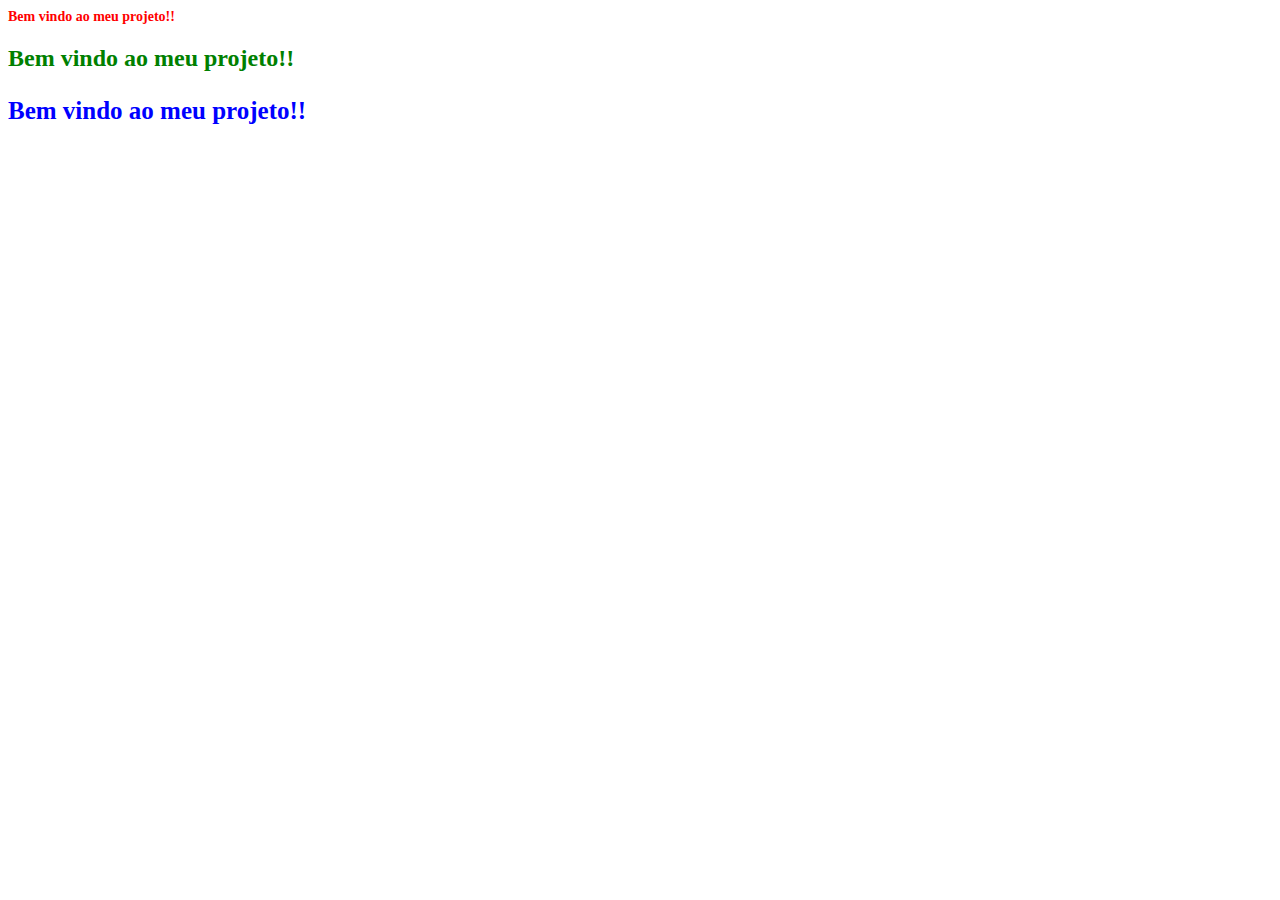
<file: projeto 1 - Criando nosso CSS/index.html>
<!DOCTYPE html>
<html lang="pt-br">

<head>
    <meta charset="UTF-8">
    <meta name="viewport" content="width=device-width, initial-scale=1.0">
    <link rel="stylesheet" href="style.css">

    <title>Meu Primeiro Site</title>
    <style>
        h2 {
            color: green;
        }
    </style>
</head>

<body>

    <!--
    1. Inline CSS - Direto no nosso html, ou tag. (Não é uma boa prática)
    2. CSS Interno - Direto no seu html na tag style
    3. CSS Externo - Criar um arquivo separado .css com seu estilo.
    -->


    <h1 style="color:red; font-size: 14px;">Bem vindo ao meu projeto!!</h1>
    <h2>Bem vindo ao meu projeto!!</h2>
    <h3>Bem vindo ao meu projeto!!</h3>
</body>

</html>
</file>
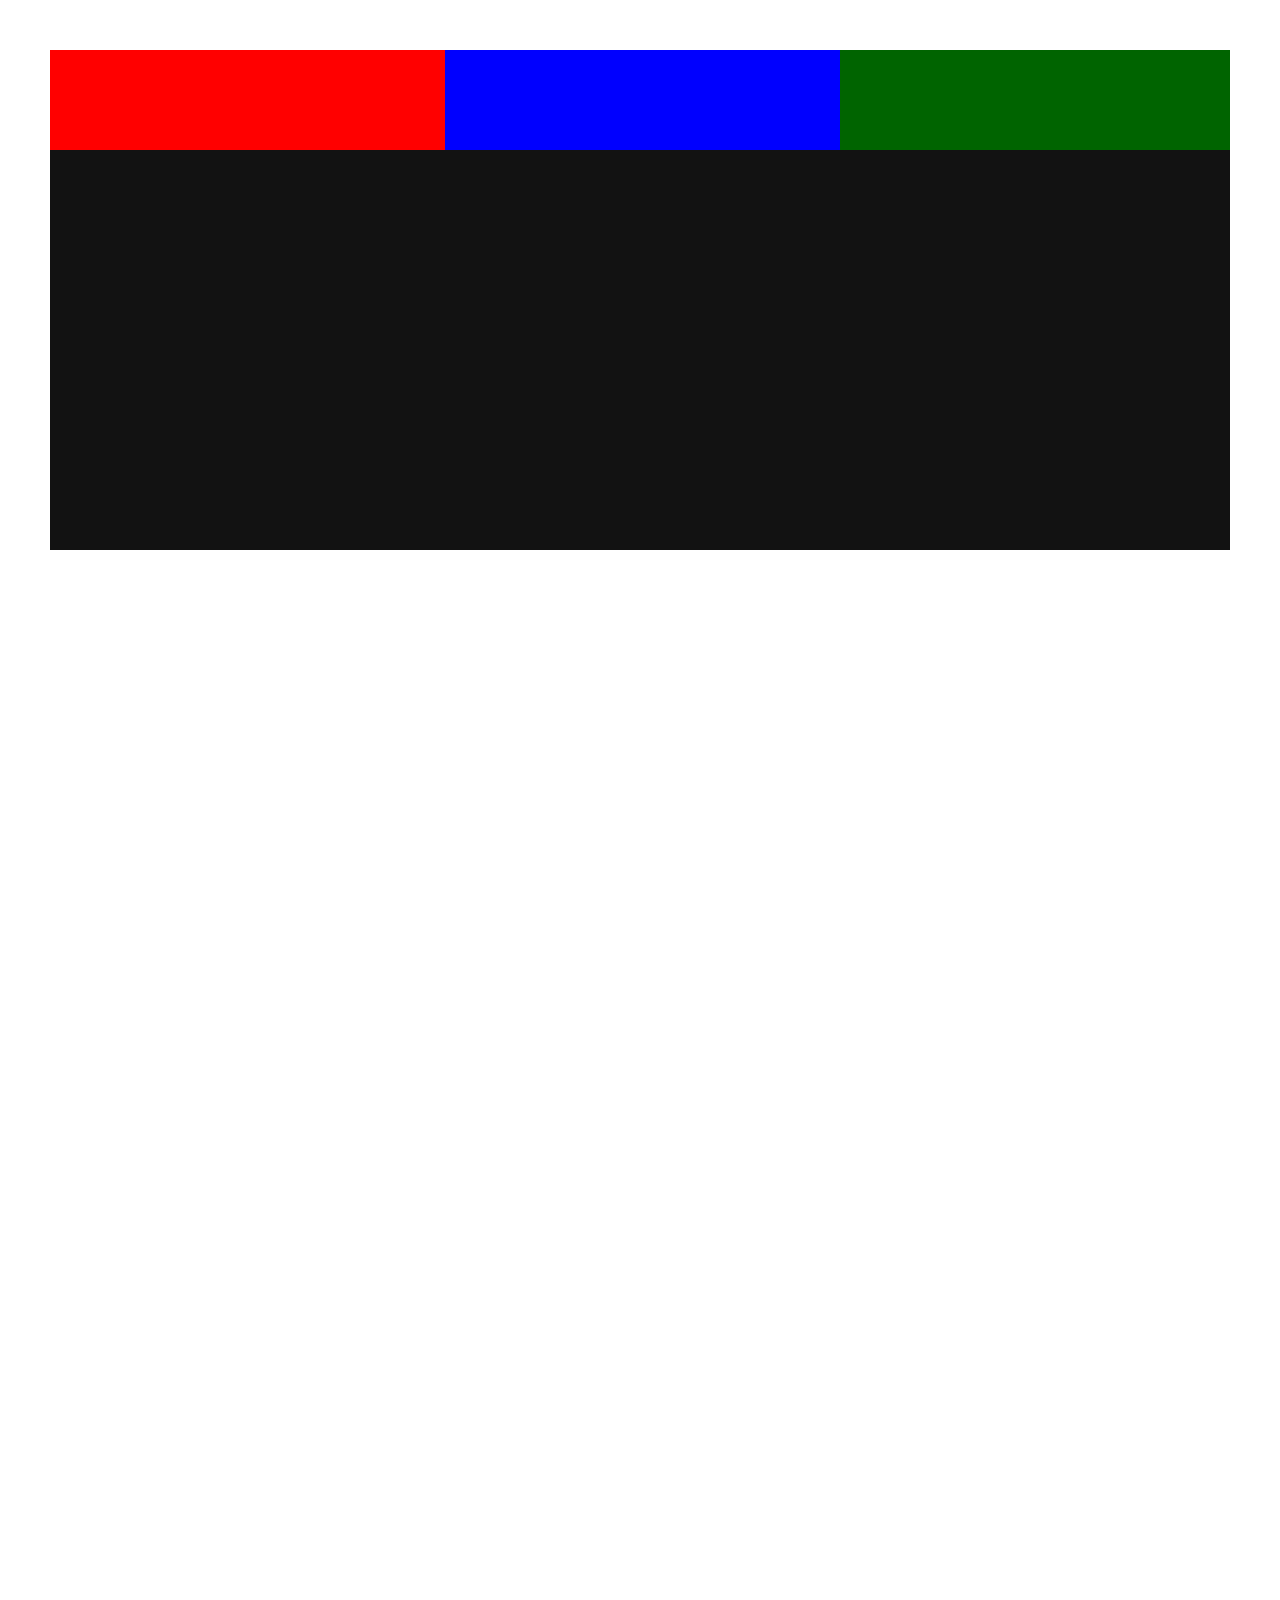
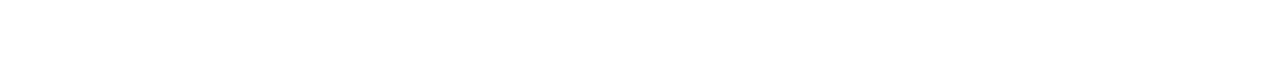
<file: Projeto 10 - flex-shrink e basis/index.html>
<!DOCTYPE html>
<html lang="pt-br">

<head>
    <meta charset="UTF-8">
    <meta name="viewport" content="width=device-width, initial-scale=1.0">
    <link rel="stylesheet" href="style.css">
    <title>Usando FlexBox</title>
</head>

<body>
    <div class="container">
        <div class="area item-1"></div>

        <div class="area item-2"></div>
        <div class="area item-3"></div>
    </div>

</body>

</html>
</file>
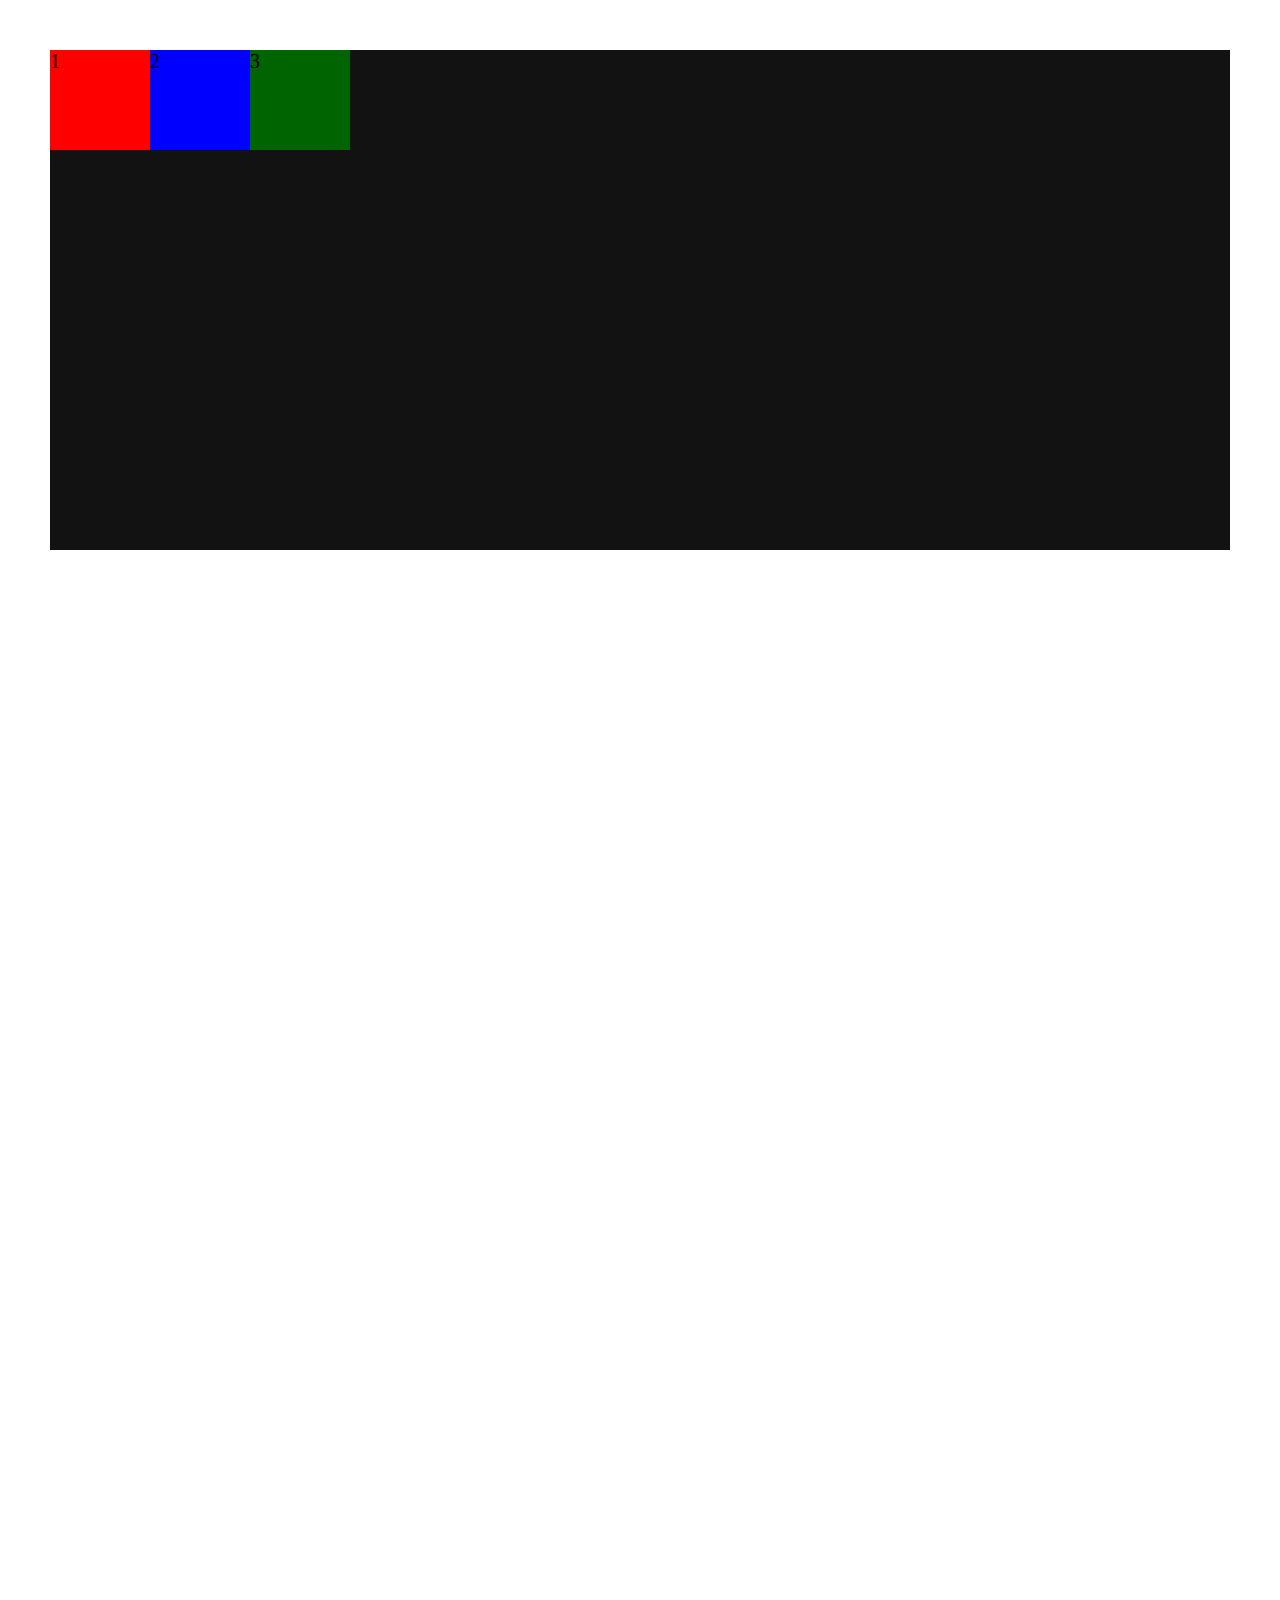
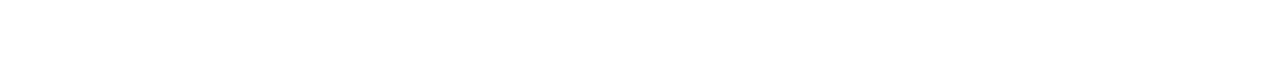
<file: Projeto 11 - flex order/index.html>
<!DOCTYPE html>
<html lang="pt-br">

<head>
    <meta charset="UTF-8">
    <meta name="viewport" content="width=device-width, initial-scale=1.0">
    <link rel="stylesheet" href="style.css">
    <title>Usando FlexBox</title>
</head>

<body>
    <div class="container">
        <div class="area item-1">1</div>

        <div class="area item-2">2</div>
        <div class="area item-3">3</div>
    </div>

</body>

</html>
</file>
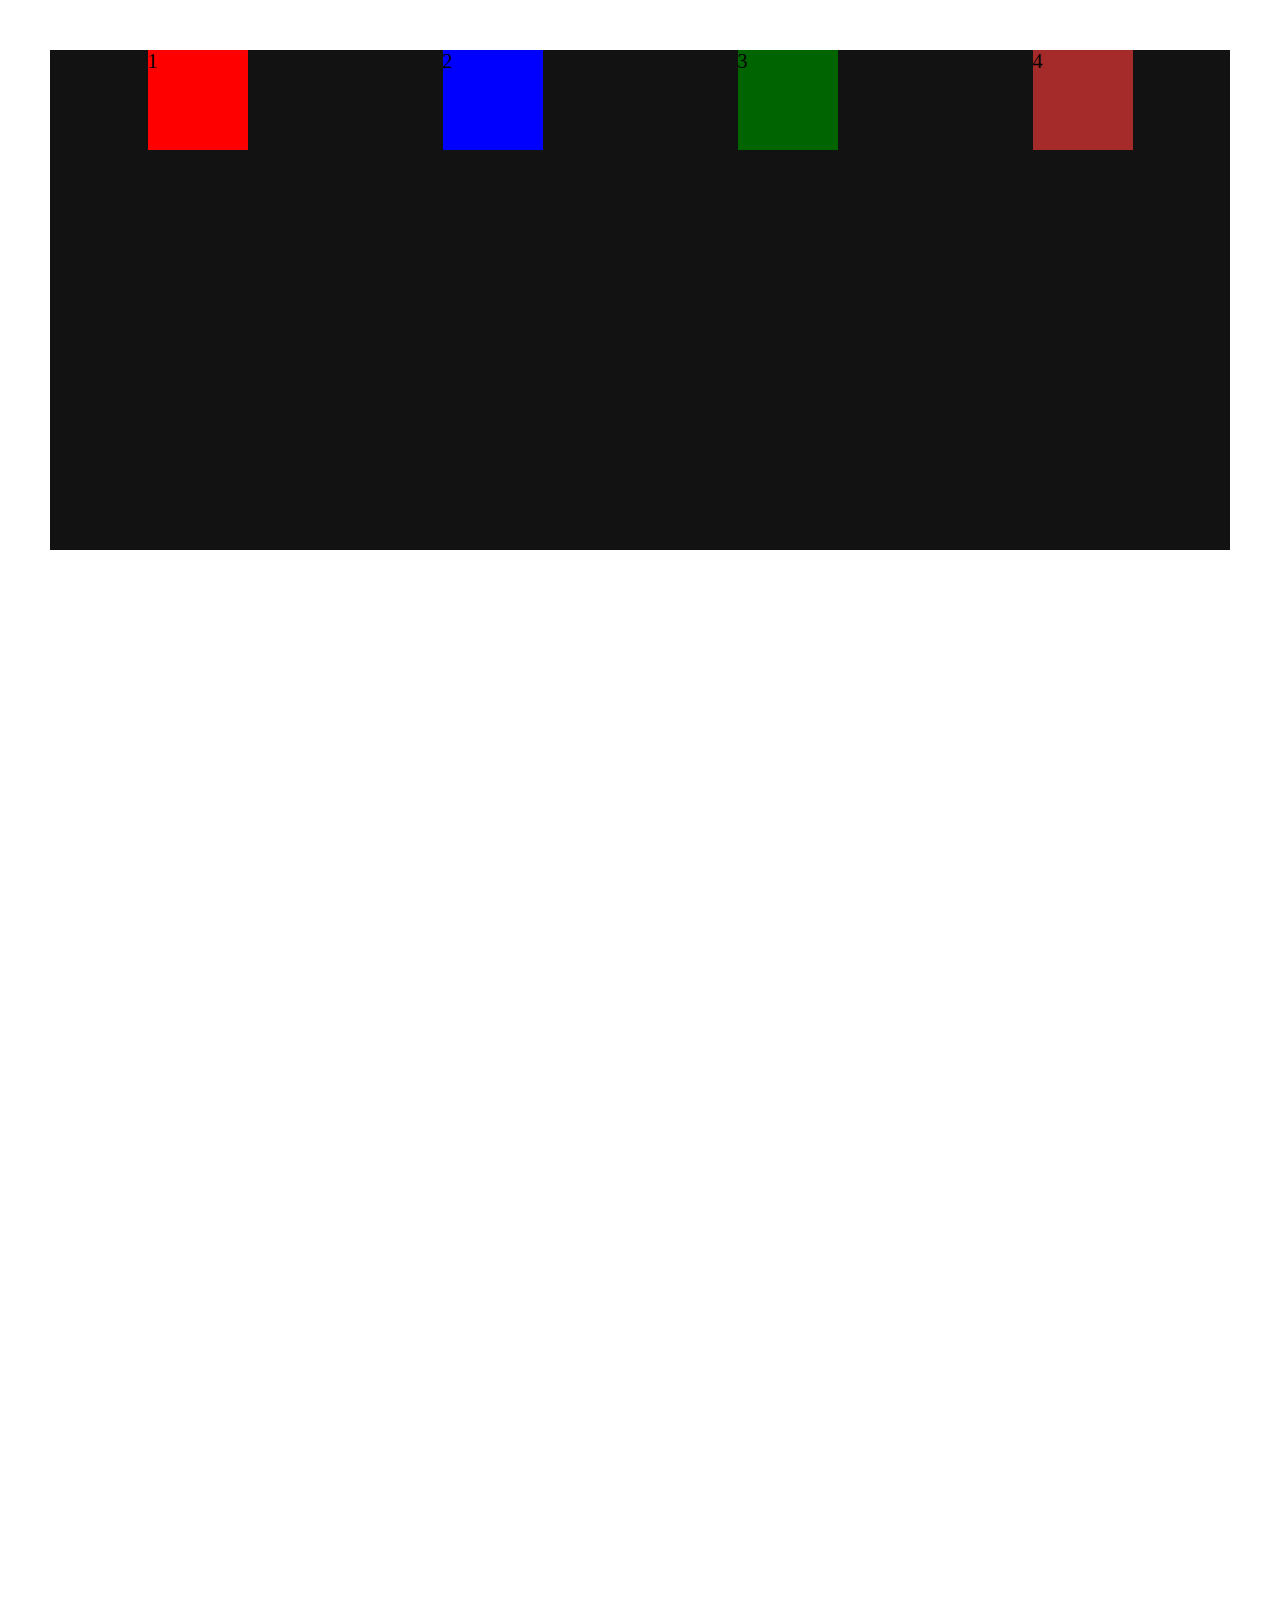
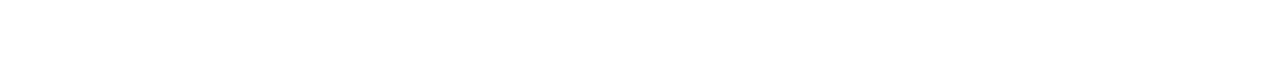
<file: Projeto 12 - justify content/index.html>
<!DOCTYPE html>
<html lang="pt-br">

<head>
    <meta charset="UTF-8">
    <meta name="viewport" content="width=device-width, initial-scale=1.0">
    <link rel="stylesheet" href="style.css">
    <title>justify content</title>
</head>

<body>
    <div class="container">
        <div class="area item-1">1</div>

        <div class="area item-2">2</div>
        <div class="area item-3">3</div>
        <div class="area item-4">4</div>
    </div>

</body>

</html>
</file>
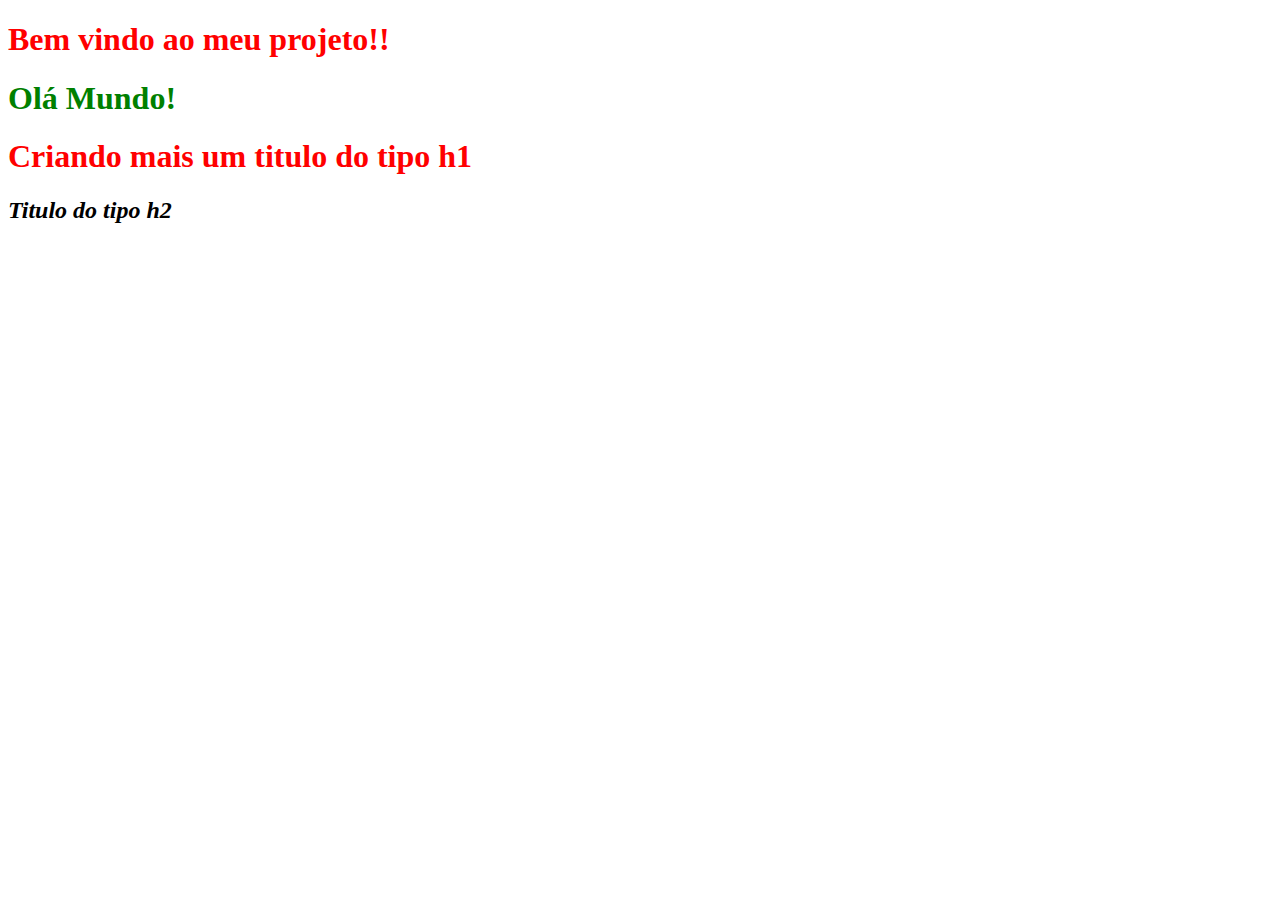
<file: projeto 2 - Seletores e classes/index.html>
<!DOCTYPE html>
<html lang="pt-br">

<head>
    <meta charset="UTF-8">
    <meta name="viewport" content="width=device-width, initial-scale=1.0">
    <link rel="stylesheet" href="style.css">
    <title>Seletores e Classes</title>
</head>

<body>
    <!--
        > User Classes: Selecionar mais de um elemento
        > Usar id: Selecionar apenas um unico item
    -->
    <h1 class="pimeiro-h1">Bem vindo ao meu projeto!!</h1>

    <h1 id="titulo">Olá Mundo!</h1>

    <h1 class="pimeiro-h1">Criando mais um titulo do tipo h1</h1>

    <div>
        <h2 class="titulo-h2">Titulo do tipo h2</h2>
    </div>

</body>

</html>
</file>
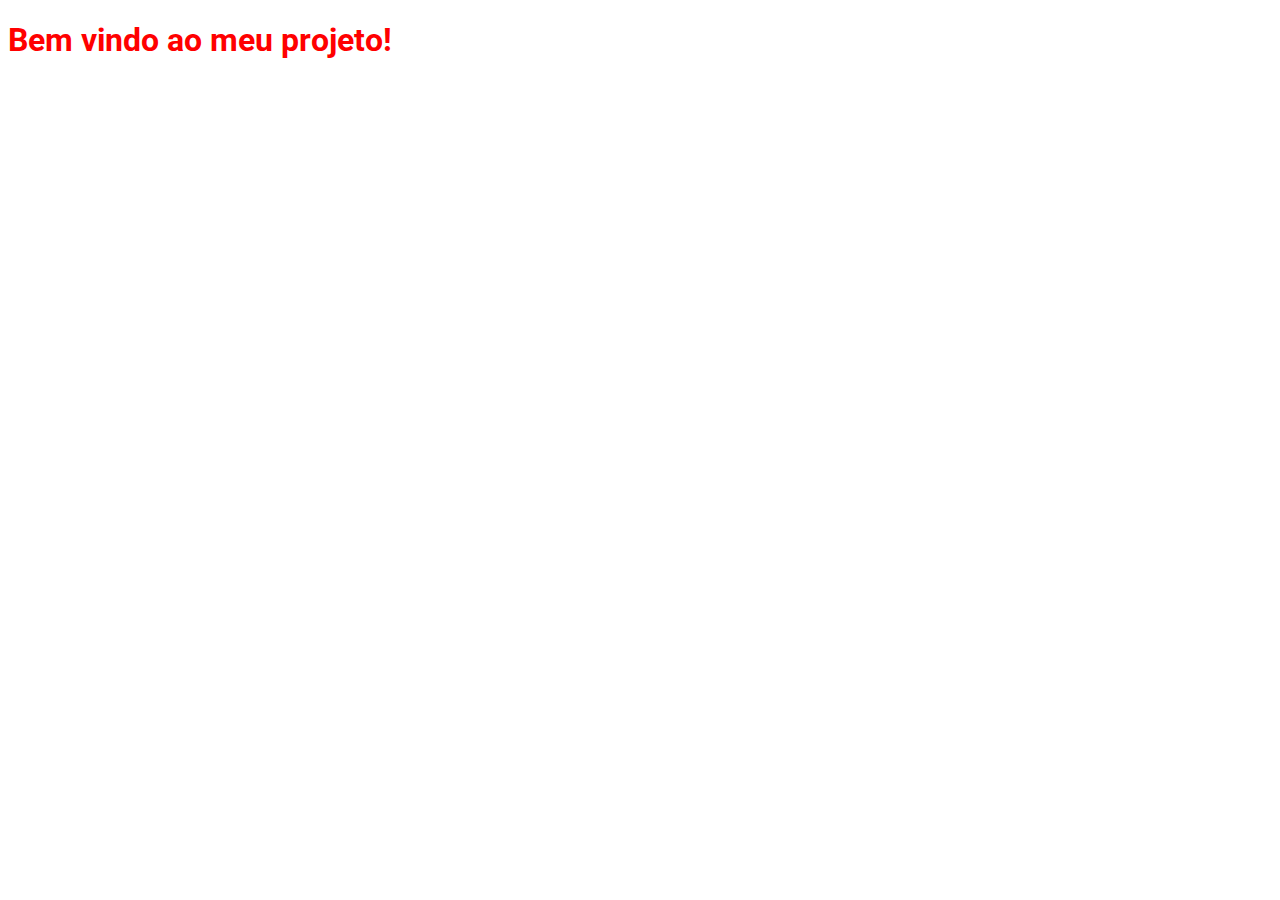
<file: projeto 3 - Cores e fontes/index.html>
<!DOCTYPE html>
<html lang="pt-br">

<head>
    <meta charset="UTF-8">
    <meta name="viewport" content="width=device-width, initial-scale=1.0">

    <link rel="preconnect" href="https://fonts.googleapis.com">
    <link rel="preconnect" href="https://fonts.gstatic.com" crossorigin>
    <link
        href="https://fonts.googleapis.com/css2?family=Poppins:wght@400;500;700&family=Roboto:ital,wght@0,100;0,300;0,400;0,500;0,700;0,900;1,100;1,300;1,400;1,500;1,700;1,900&display=swap"
        rel="stylesheet">
    <link rel="stylesheet" href="style.css">
    <title>Meu primeiro site</title>
</head>

<body>
    <h1 class="primeiro-h1">Bem vindo ao meu projeto!</h1>

</body>

</html>
</file>
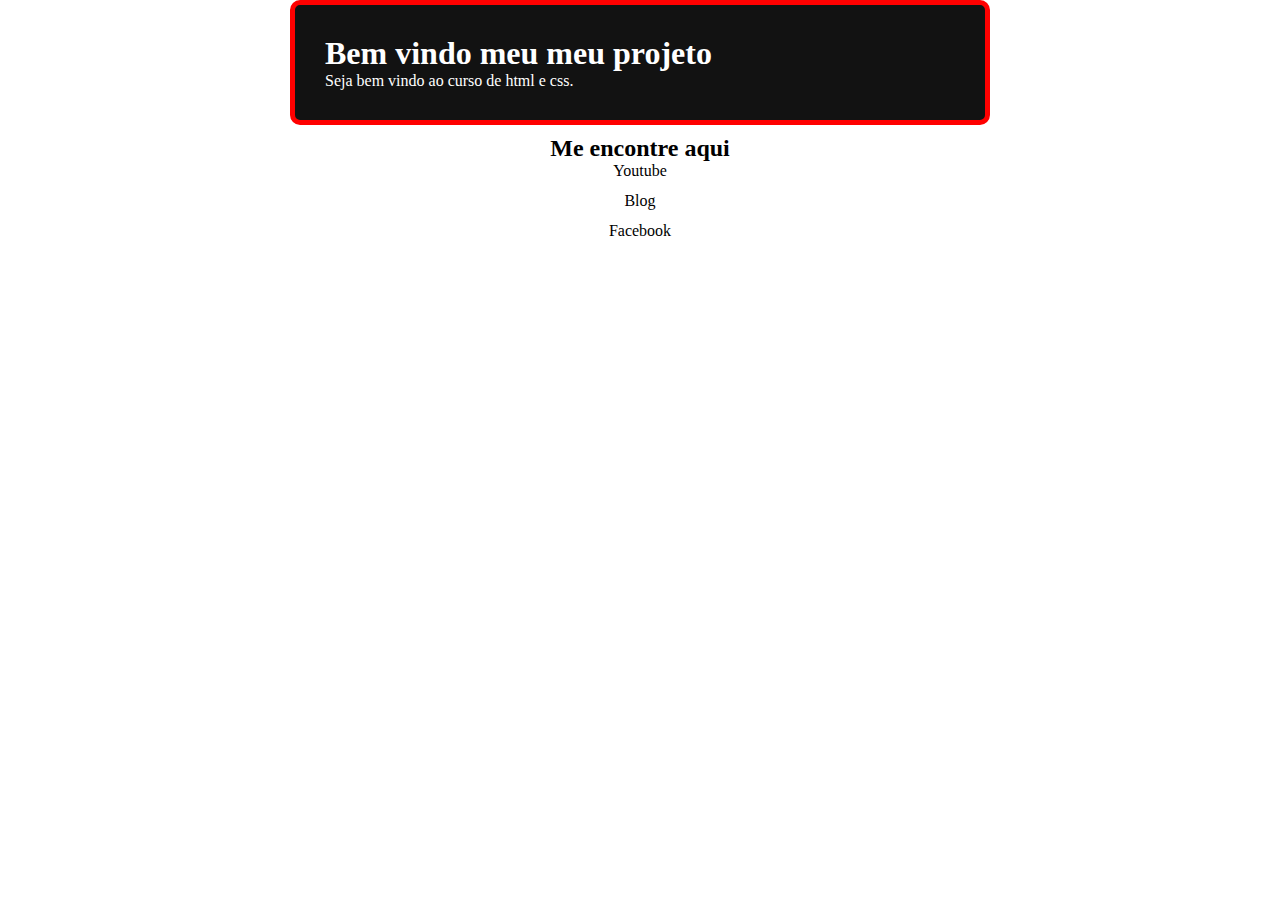
<file: projeto 4 e 5 - Box Model e Border box e listas/index.html>
<!DOCTYPE html>
<html lang="pt-br">

<head>
    <meta charset="UTF-8">
    <meta name="viewport" content="width=device-width, initial-scale=1.0">
    <link rel="stylesheet" href="style.css">
    <title>Meu Primeiro Site</title>
</head>

<body>
    <header class="container">
        <h1>Bem vindo meu meu projeto</h1>
        <p>Seja bem vindo ao curso de html e css.</p>
    </header>

    <main>

        <aside class="rede-social">
            <h2>Me encontre aqui</h2>
            <ul>
                <li>
                    <a href="https://www.youtube.com/">Youtube</a>
                </li>

                <li><a href="https://sujeitoprogramador.com/">Blog</a></li>

                <li><a href="">Facebook</a></li>
            </ul>

        </aside>
    </main>
</body>

</html>
</file>
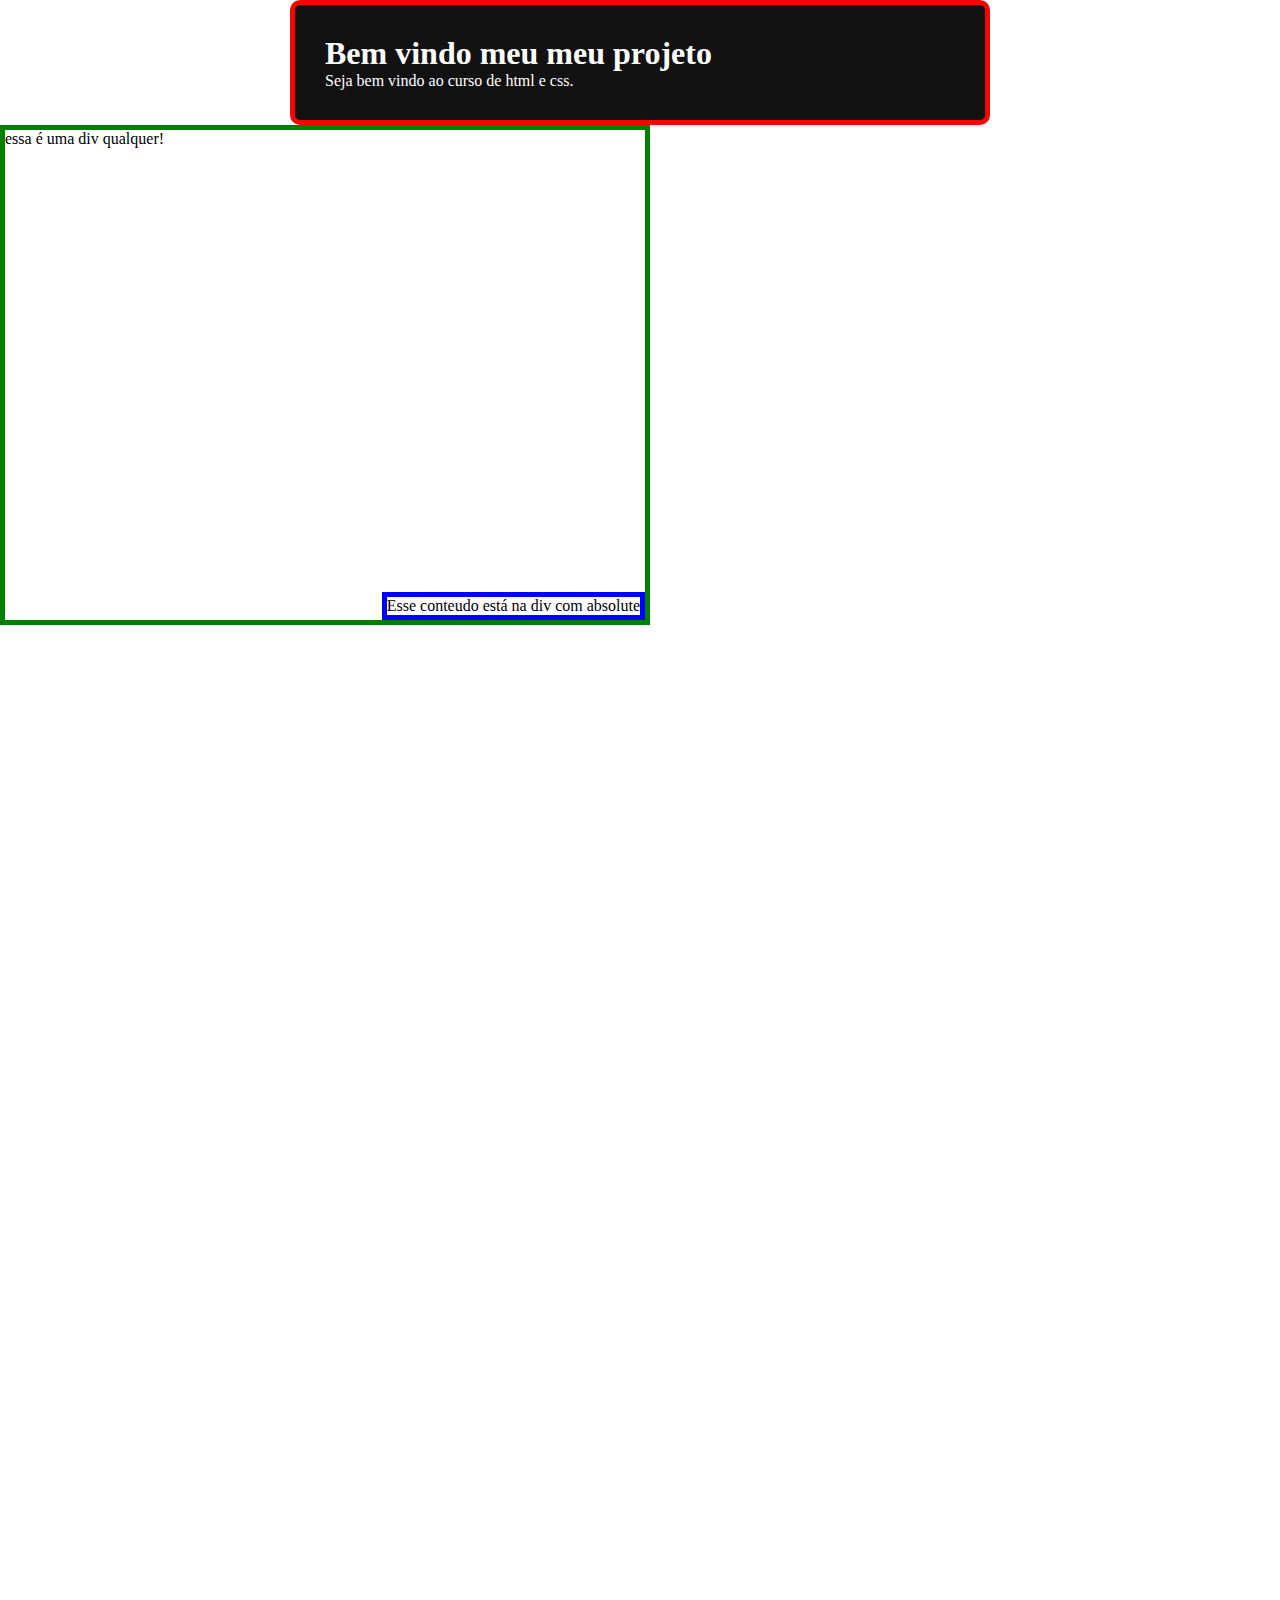
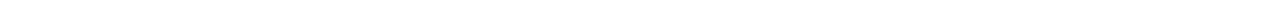
<file: projeto 6 - Aplicando positions static , relative, absolute/index.html>
<!DOCTYPE html>
<html lang="pt-br">

<head>
    <meta charset="UTF-8">
    <meta name="viewport" content="width=device-width, initial-scale=1.0">
    <link rel="stylesheet" href="style.css">
    <title>Meu Primeiro Site</title>
</head>

<body>
    <header class="container">
        <h1>Bem vindo meu meu projeto</h1>
        <p>Seja bem vindo ao curso de html e css.</p>
    </header>

    <main>

        <div class="area">
            essa é uma div qualquer!
            <div class="area-absolute">
                Esse conteudo está na div com absolute
            </div>
        </div>

    </main>
</body>

</html>
</file>
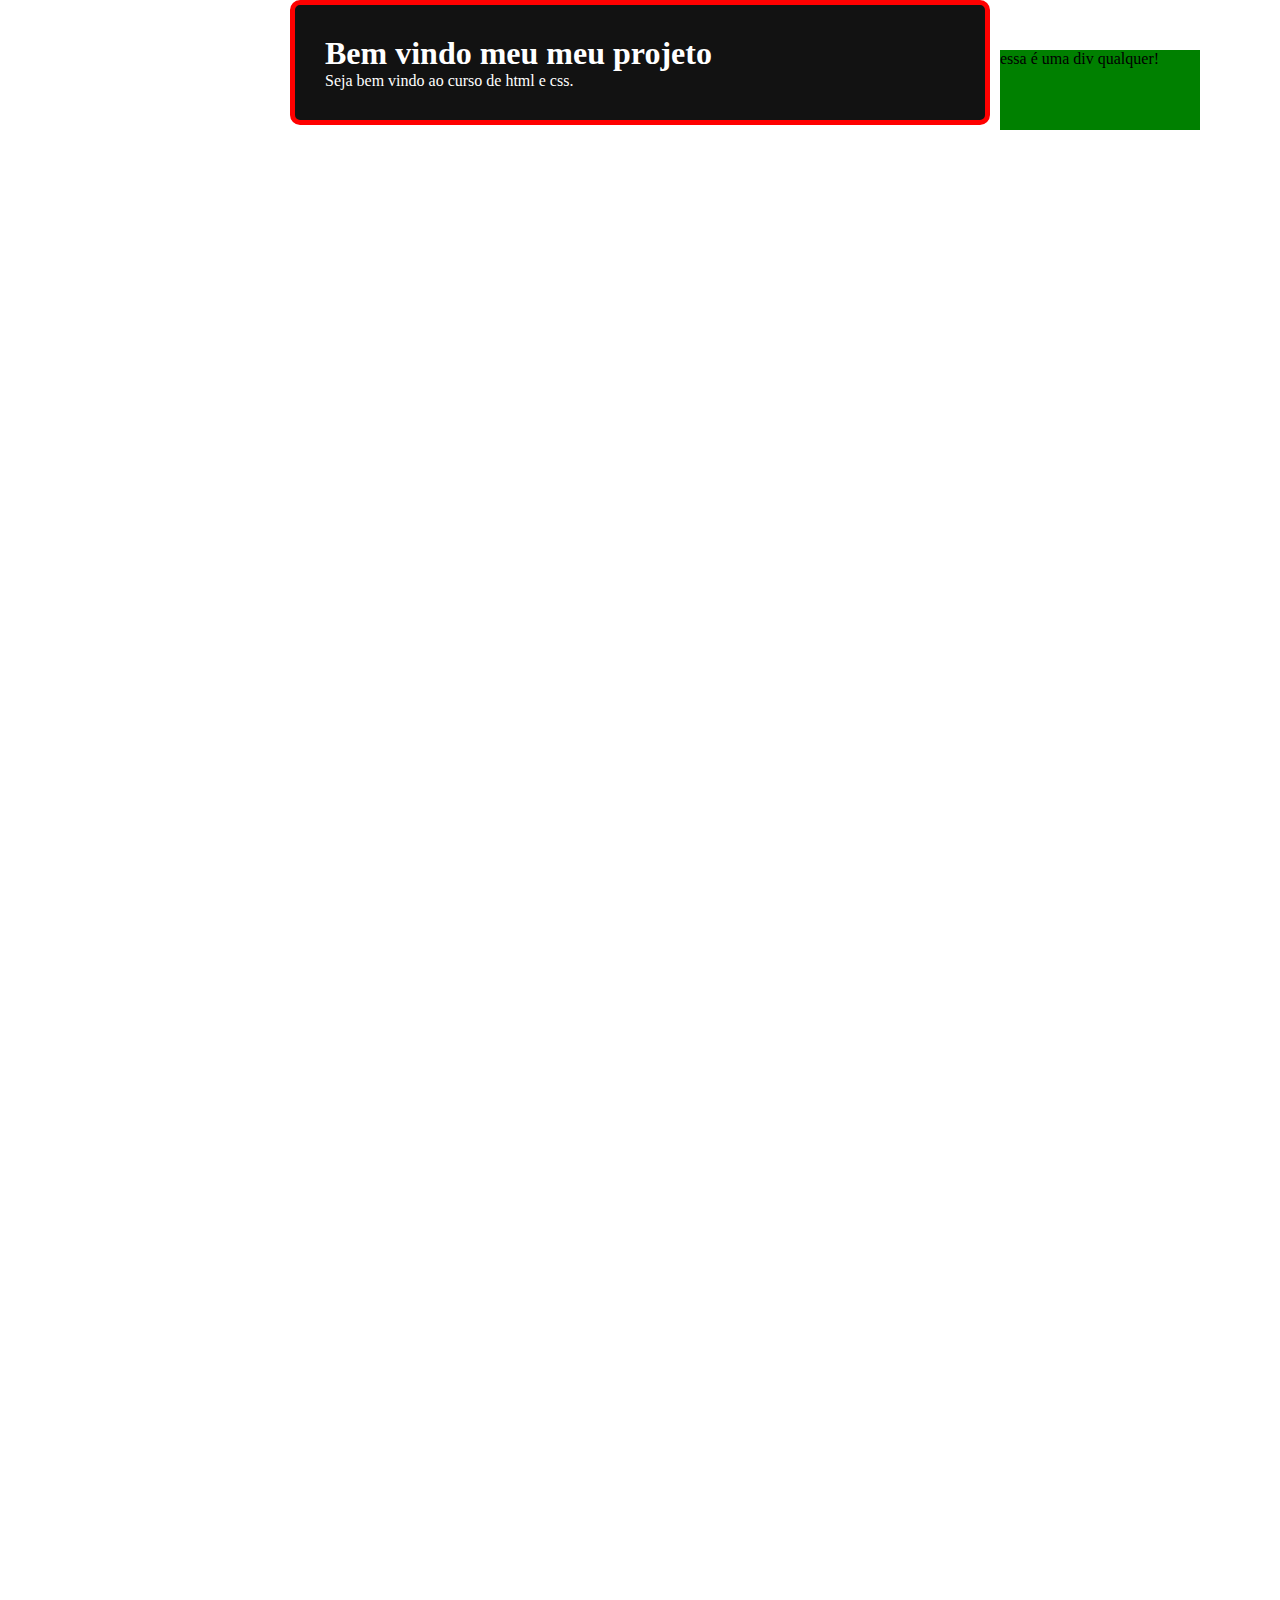
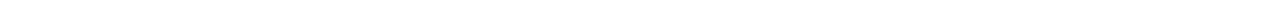
<file: projeto 7 - Position fixed/index.html>
<!DOCTYPE html>
<html lang="pt-br">

<head>
    <meta charset="UTF-8">
    <meta name="viewport" content="width=device-width, initial-scale=1.0">
    <link rel="stylesheet" href="style.css">
    <title>Meu Primeiro Site</title>
</head>

<body>
    <header class="container">
        <h1>Bem vindo meu meu projeto</h1>
        <p>Seja bem vindo ao curso de html e css.</p>
    </header>

    <main>

        <div class="area">
            essa é uma div qualquer!

        </div>

    </main>
</body>

</html>
</file>
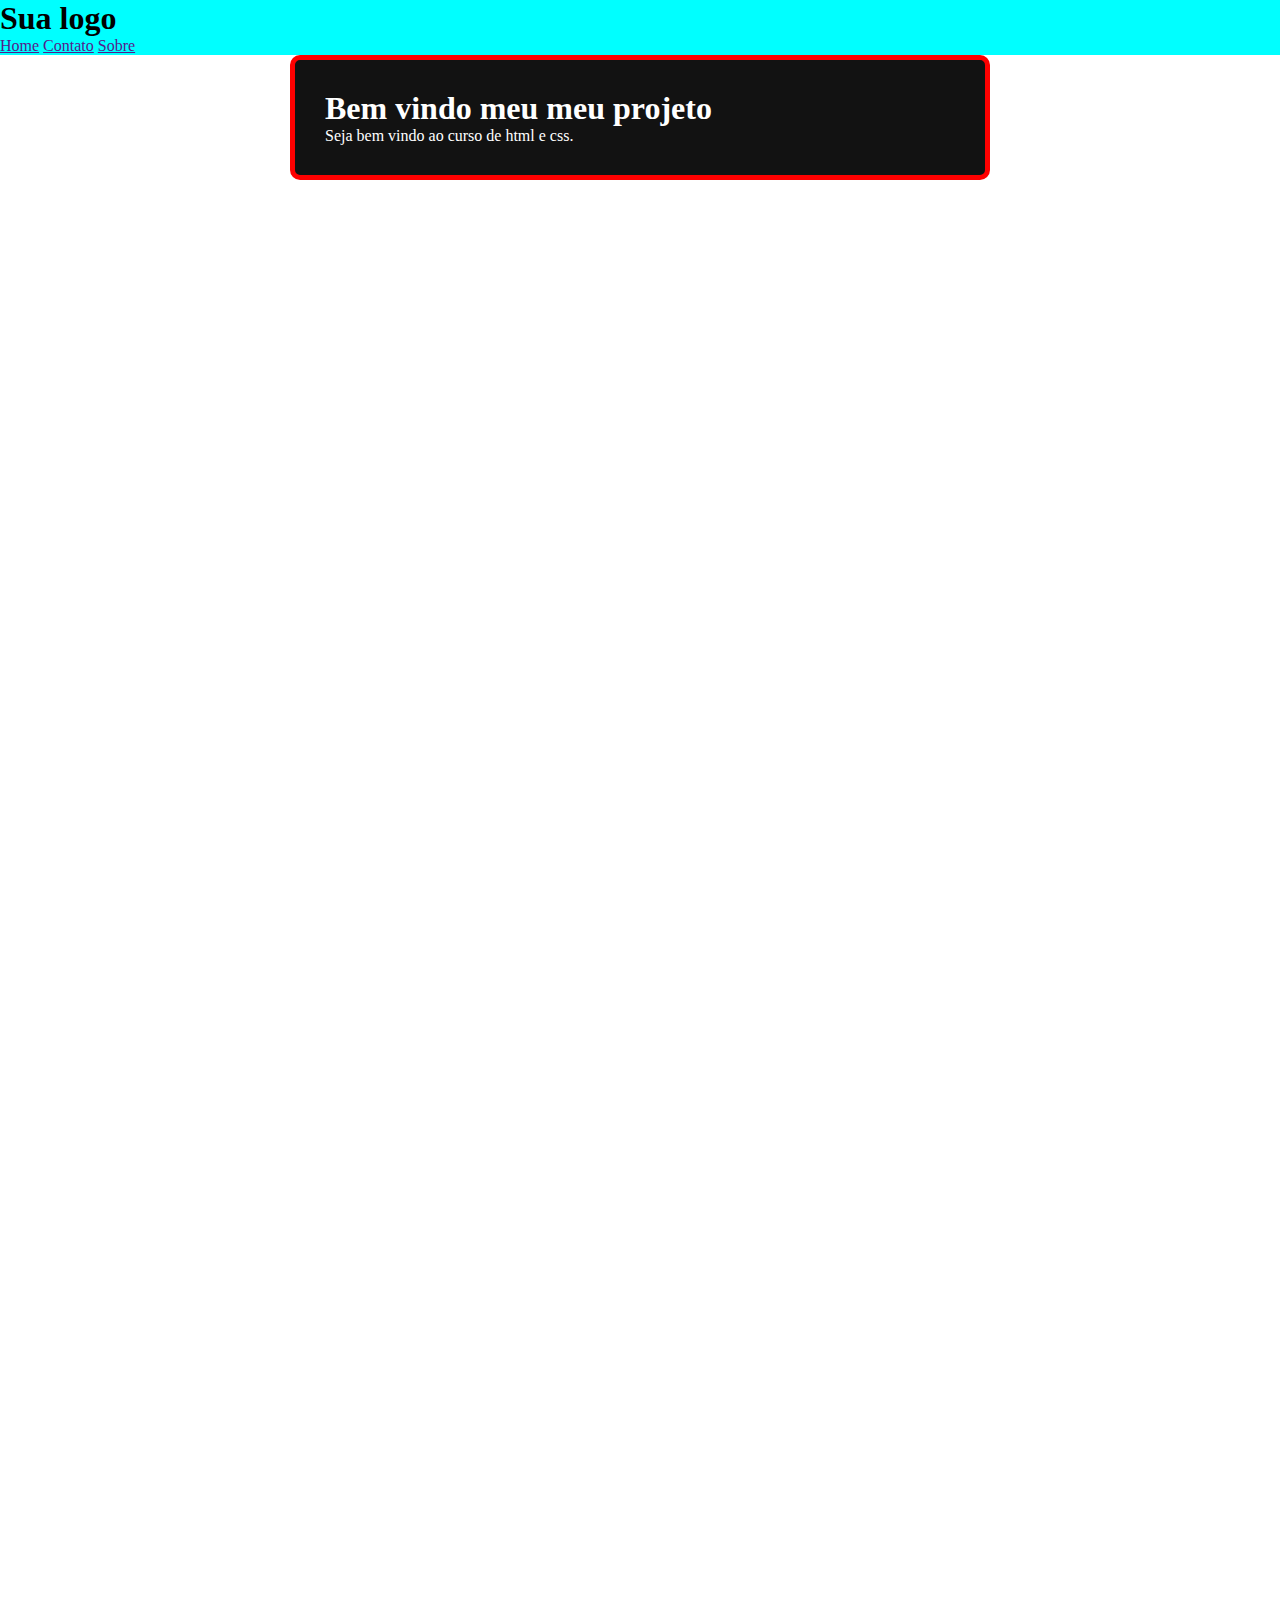
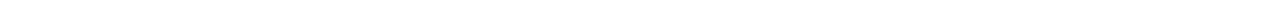
<file: projeto 8 - Position sticky/index.html>
<!DOCTYPE html>
<html lang="pt-br">

<head>
    <meta charset="UTF-8">
    <meta name="viewport" content="width=device-width, initial-scale=1.0">
    <link rel="stylesheet" href="style.css">
    <title>Meu Primeiro Site</title>
</head>

<body>

    <header>
        <h1>Sua logo</h1>
        <nav>
            <a href="">Home</a>
            <a href="">Contato</a>
            <a href="">Sobre</a>
        </nav>
    </header>

    <div class="container">
        <h1>Bem vindo meu meu projeto</h1>
        <p>Seja bem vindo ao curso de html e css.</p>
    </div>

    <main>



    </main>
</body>

</html>
</file>
<file: projeto 1 - Criando nosso CSS/style.css>
h3{
    color:blue;
    font-size: 25px;
}
</file>
<file: Projeto 10 - flex-shrink e basis/style.css>
*{
    padding: 0;
    margin: 0;
    outline: 0;
    box-sizing: border-box;
}

body{
    height: 180vh;
}

.container{ /*PAI*/
    background-color: #121212;
    height: 500px;
    margin: 50px;

    /*Ativando flexbox no container*/
    display: flex;
    flex-direction: row;
}

.area{ /*FILHOS*/
    width: 100px;
    height: 100px;

    flex-basis: 400px;
    flex-grow: 1;
}

.item-1{/*FILHOS*/
    background-color: red;
    flex-shrink: 1;
 
}

.item-2{
    background-color: blue;
    flex-shrink: 1;
 
}

.item-3{
    background-color: darkgreen;

    /*Esse elemento vai reduzir duas vezes mais que os elementos com 1*/
    flex-shrink: 2;
   
}
</file>
<file: Projeto 11 - flex order/style.css>
*{
    padding: 0;
    margin: 0;
    outline: 0;
    box-sizing: border-box;
}

body{
    height: 180vh;
}

.container{ /*PAI*/
    background-color: #121212;
    height: 500px;
    margin: 50px;

    /*Ativando flexbox no container*/
    display: flex;
    flex-direction: row;
}

.area{ /*FILHOS*/
    width: 100px;
    height: 100px;
    font-size: 20px;
}

.item-1{/*FILHOS*/
    background-color: red;
    order:1;
}

.item-2{
    background-color: blue;
    order:2;
 
}

.item-3{
    background-color: darkgreen;
    order:3;
}
</file>
<file: Projeto 12 - justify content/style.css>
*{
    padding: 0;
    margin: 0;
    outline: 0;
    box-sizing: border-box;
}

body{
    height: 180vh;
}

.container{ /*PAI*/
    background-color: #121212;
    height: 500px;
    margin: 50px;

    /*Ativando flexbox no container*/
    display: flex;
    flex-direction: row;
    justify-content: space-around;

    /*Justify-content: flex-end; Alinha no final da linha no topo*/
    /*Justify-content: center; Alinha no centro da linha no topo*/
    /*Justify-content: space-between; Espaçamento igual entre eles*/
    /*Jusify-content:  space-round; Espaçamento igual entre eles com folga nos cantos*/
    
}

.area{ /*FILHOS*/
    width: 100px;
    height: 100px;
    font-size: 20px;
}

.item-1{/*FILHOS*/
    background-color: red;
    order:1;
}

.item-2{
    background-color: blue;
    order:2;
 
}

.item-3{
    background-color: darkgreen;
    order:3;
}

.item-4{
    background-color: brown;
    order: 4;
}
</file>
<file: projeto 2 - Seletores e classes/style.css>
.pimeiro-h1{
    color:red;
}

#titulo{
    color: green;
}

.titulo-h2{
    font-style: italic;
}
</file>
<file: projeto 3 - Cores e fontes/style.css>
.primeiro-h1{
    color: #FF0000;
    font-family: "Roboto", sans-serif;
}
</file>
<file: projeto 4 e 5 - Box Model e Border box e listas/style.css>
*{
    margin: 0;
    padding: 0;
    box-sizing: border-box;
    /*Demonstração box-sizing: https://developer.mozilla.org/en-US/docs/Web/CSS/box-sizing*/
}


.container{
    background-color: #121212;
    width: 700px;
    color:#FFF;
    margin: auto;

    /*padding: espaçamento interno*/

    padding: 30px;
    border:5px solid #FF0000; 
    border-radius: 10px;
}

.rede-social h2{
margin-top: 10px;
text-align: center;
}

.rede-social ul{
    padding: 0;
    text-align: center;
    list-style: none;
}

.rede-social li{
    margin-bottom: 12px;
}

.rede-social a {
    text-decoration: none;
    color:#000;
}

.rede-social a:hover{
    color:#FF0000;
}
</file>
<file: projeto 6 - Aplicando positions static , relative, absolute/style.css>
*{
    margin: 0;
    padding: 0;
    box-sizing: border-box;
    /*Demonstração box-sizing: https://developer.mozilla.org/en-US/docs/Web/CSS/box-sizing*/
}

body{
    height: 180vh;
}


.container{
    background-color: #121212;
    width: 700px;
    color:#FFF;
    margin: auto;

    /*padding: espaçamento interno*/

    padding: 30px;
    border:5px solid #FF0000; 
    border-radius: 10px;
}

/*
    > 1. Por padrão temos o position Static ou seja estatico

    > 2. Relative elemento é posicionado em relação a sua posição normal. (top,buttom, left, rigth)

    > 3. Absolute: é posicionado em relação ao seu elemento pai mais proximo que possui relative.
    
    > 4. Fixed
    > 5. Sticky
*/

.area{ /*div pai*/
    position: relative;
    width: 650px;
    height: 500px;
    border: 5px solid green;
}

.area-absolute{ /*div filha*/
    position: absolute;
    bottom: 0;
    right: 0;
    border: 5px solid blue;
}
</file>
<file: projeto 7 - Position fixed/style.css>
*{
    margin: 0;
    padding: 0;
    box-sizing: border-box;
    /*Demonstração box-sizing: https://developer.mozilla.org/en-US/docs/Web/CSS/box-sizing*/
}

body{
    height: 180vh;
}


.container{
    background-color: #121212;
    width: 700px;
    color:#FFF;
    margin: auto;

    /*padding: espaçamento interno*/

    padding: 30px;
    border:5px solid #FF0000; 
    border-radius: 10px;
}

/*
    > 1. Por padrão temos o position Static ou seja estatico

    > 2. Relative elemento é posicionado em relação a sua posição normal. (top,buttom, left, rigth)

    > 3. Absolute: é posicionado em relação ao seu elemento pai mais proximo que possui relative.
    
    > 4. Fixed
    > 5. Sticky
*/

.area{ /*div pai*/
    width: 200px;
    height: 80px;
    background-color: green;
    position: fixed;
    top: 50px;
    right: 80px;
}
</file>
<file: projeto 8 - Position sticky/style.css>
*{
    margin: 0;
    padding: 0;
    outline: 0;
    box-sizing: border-box;
    /*Demonstração box-sizing: https://developer.mozilla.org/en-US/docs/Web/CSS/box-sizing*/
}

body{
    height: 180vh;
}

.container{
    background-color: #121212;
    width: 700px;
    color:#FFF;
    margin: auto;

    /*padding: espaçamento interno*/

    padding: 30px;
    border:5px solid #FF0000; 
    border-radius: 10px;
}

/*
    > 1. Por padrão temos o position Static ou seja estatico

    > 2. Relative elemento é posicionado em relação a sua posição normal. (top,buttom, left, rigth)

    > 3. Absolute: é posicionado em relação ao seu elemento pai mais proximo que possui relative.
    
    > 4. Fixed
    > 5. Sticky
*/
header{
    background-color: cyan;
    width: 100%;
    position: sticky;
    top: 0;
}
</file>
